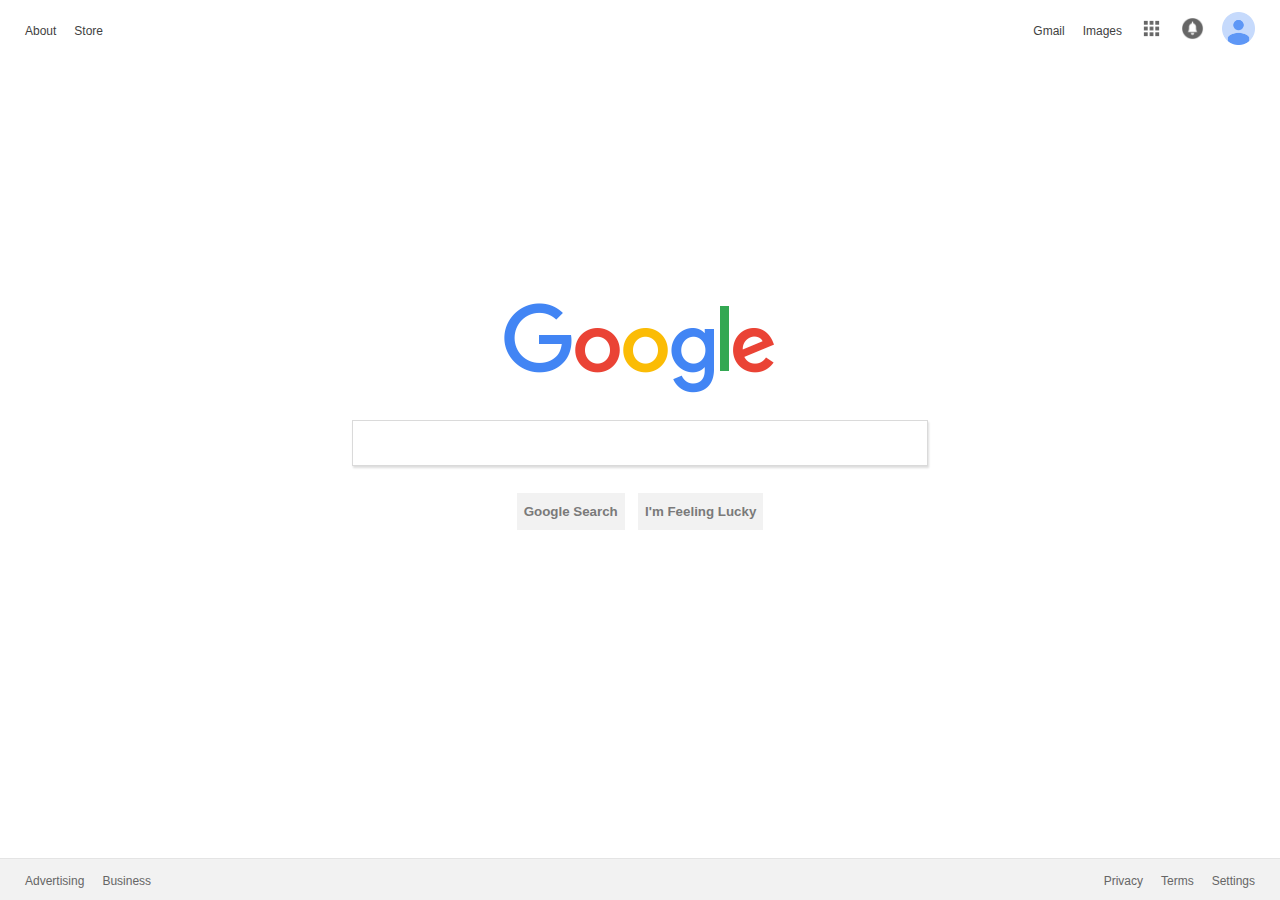
<file: google.html>
<!DOCTYPE html>
<html lang="en" dir="ltr">
  <head>
    <title>Google homepage replica</title>
    <meta charset="utf-8">
    <link rel="stylesheet" href="css/reset.css">
    <link rel="stylesheet" href="css/theme.css">
    <link rel="stylesheet" href="css/anim.css">
    <meta charset="utf-8" />
  </head>
  <body>
    <header>
      <ul id="corporate-links">
        <li><a href="#">About</a></li>
        <li><a href="#">Store</a></li>
      </ul>
      <ul id="account-links">
        <li><a href="#">Gmail</a></li>
        <li><a href="#">Images</a></li>
        <li><a href="#"><img src="assets/logo-apps.png" alt="Google Apps" title="Google Apps" class="icon-small darken-on-hover" /></a></li>
        <li><a href="#"><img src="assets/logo-notification-0.png" alt="Google Notifications" title="0 Google Notifications" class="icon-small darken-on-hover" /></a></li>
        <li><a href="#"><img src="assets/thumbnail-account.png" alt="Google Account" title="Google Account: John Doe&#13;(404@gmail.com)" class="icon-medium"/></a></li>
      </ul>
    </header>
    <main>
      <img src="assets/logo-google.png" alt="Google's logo" id="google-logo" />
      <form  action="#" method="post">
        <input id="search-input"  class="type-js" type="text" name="query" value="">
        <fieldset id="search-buttons">
          <button type="button" name="go-search">Google Search</button><button type="button" name="im-feeling">I'm Feeling Lucky</button>
        </fieldset>
      </form>
    </main>
    <footer>
      <ul id="business-links">
        <li><a href="#">Advertising</a></li>
        <li><a href="#">Business</a></li>
      </ul>
      <ul id="legal-links">
        <li><a href="#">Privacy</a></li>
        <li><a href="#">Terms</a></li>
        <li><a href="#">Settings</a></li>
      </ul>
    </footer>

    <script>
      window.mobileAndTabletCheck = function() {
        let check = false;
        (function(a){if(/(android|bb\d+|meego).+mobile|avantgo|bada\/|blackberry|blazer|compal|elaine|fennec|hiptop|iemobile|ip(hone|od)|iris|kindle|lge |maemo|midp|mmp|mobile.+firefox|netfront|opera m(ob|in)i|palm( os)?|phone|p(ixi|re)\/|plucker|pocket|psp|series(4|6)0|symbian|treo|up\.(browser|link)|vodafone|wap|windows ce|xda|xiino|android|ipad|playbook|silk/i.test(a)||/1207|6310|6590|3gso|4thp|50[1-6]i|770s|802s|a wa|abac|ac(er|oo|s\-)|ai(ko|rn)|al(av|ca|co)|amoi|an(ex|ny|yw)|aptu|ar(ch|go)|as(te|us)|attw|au(di|\-m|r |s )|avan|be(ck|ll|nq)|bi(lb|rd)|bl(ac|az)|br(e|v)w|bumb|bw\-(n|u)|c55\/|capi|ccwa|cdm\-|cell|chtm|cldc|cmd\-|co(mp|nd)|craw|da(it|ll|ng)|dbte|dc\-s|devi|dica|dmob|do(c|p)o|ds(12|\-d)|el(49|ai)|em(l2|ul)|er(ic|k0)|esl8|ez([4-7]0|os|wa|ze)|fetc|fly(\-|_)|g1 u|g560|gene|gf\-5|g\-mo|go(\.w|od)|gr(ad|un)|haie|hcit|hd\-(m|p|t)|hei\-|hi(pt|ta)|hp( i|ip)|hs\-c|ht(c(\-| |_|a|g|p|s|t)|tp)|hu(aw|tc)|i\-(20|go|ma)|i230|iac( |\-|\/)|ibro|idea|ig01|ikom|im1k|inno|ipaq|iris|ja(t|v)a|jbro|jemu|jigs|kddi|keji|kgt( |\/)|klon|kpt |kwc\-|kyo(c|k)|le(no|xi)|lg( g|\/(k|l|u)|50|54|\-[a-w])|libw|lynx|m1\-w|m3ga|m50\/|ma(te|ui|xo)|mc(01|21|ca)|m\-cr|me(rc|ri)|mi(o8|oa|ts)|mmef|mo(01|02|bi|de|do|t(\-| |o|v)|zz)|mt(50|p1|v )|mwbp|mywa|n10[0-2]|n20[2-3]|n30(0|2)|n50(0|2|5)|n7(0(0|1)|10)|ne((c|m)\-|on|tf|wf|wg|wt)|nok(6|i)|nzph|o2im|op(ti|wv)|oran|owg1|p800|pan(a|d|t)|pdxg|pg(13|\-([1-8]|c))|phil|pire|pl(ay|uc)|pn\-2|po(ck|rt|se)|prox|psio|pt\-g|qa\-a|qc(07|12|21|32|60|\-[2-7]|i\-)|qtek|r380|r600|raks|rim9|ro(ve|zo)|s55\/|sa(ge|ma|mm|ms|ny|va)|sc(01|h\-|oo|p\-)|sdk\/|se(c(\-|0|1)|47|mc|nd|ri)|sgh\-|shar|sie(\-|m)|sk\-0|sl(45|id)|sm(al|ar|b3|it|t5)|so(ft|ny)|sp(01|h\-|v\-|v )|sy(01|mb)|t2(18|50)|t6(00|10|18)|ta(gt|lk)|tcl\-|tdg\-|tel(i|m)|tim\-|t\-mo|to(pl|sh)|ts(70|m\-|m3|m5)|tx\-9|up(\.b|g1|si)|utst|v400|v750|veri|vi(rg|te)|vk(40|5[0-3]|\-v)|vm40|voda|vulc|vx(52|53|60|61|70|80|81|83|85|98)|w3c(\-| )|webc|whit|wi(g |nc|nw)|wmlb|wonu|x700|yas\-|your|zeto|zte\-/i.test(a.substr(0,4))) check = true;})(navigator.userAgent||navigator.vendor||window.opera);
        return check;
      };

      if (window.mobileAndTabletCheck()) {
        document.getElementsByClassName("type-js")[0].style = "width: 90vw";
      }

      document.addEventListener("DOMContentLoaded", function () {
      let letter = 0;
      const params = new URLSearchParams(window.location.search);
      let rawUrl = params.get('to_raw');
      let url = params.get('to');
      let text = params.get('q');

      if (url === null) url = text;
      function typeText() {
        if (letter < text.length) {
          document.getElementsByClassName("type-js")[0].value += text.charAt(letter);
          letter++;
          let speed = Math.floor(Math.random() * 120) + 50;
          setTimeout(typeText, speed);
        } else {
          if (!!rawUrl) {
            setTimeout(() => {
              window.location.href = rawUrl;
            }, 1000);
          } else {
            setTimeout(() => {
              window.location.href = "https://www.google.com/search?q=" + url;
            }, 1000);
          }
        }
      }
      typeText();
    });
    </script>
  </body>
</html>
</file>
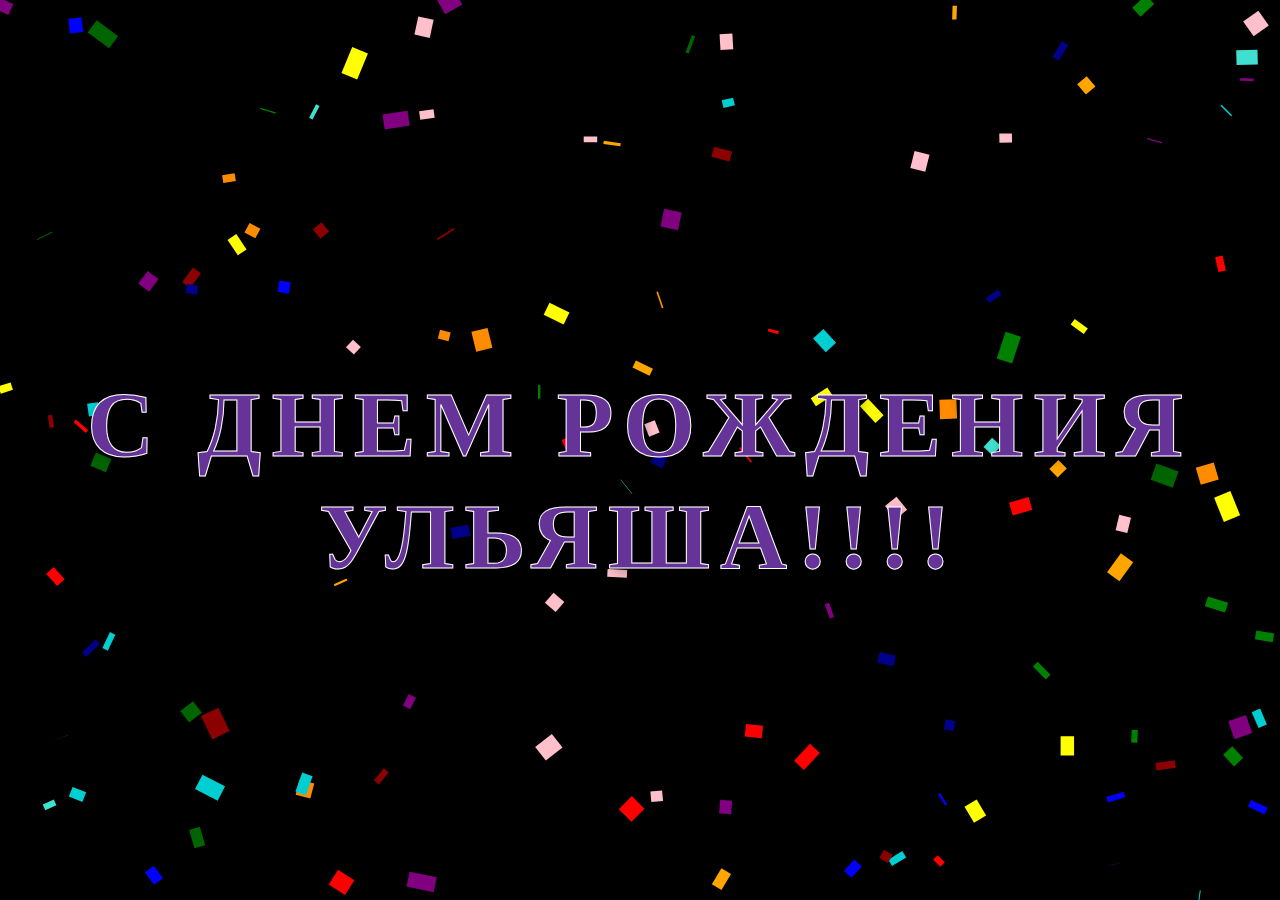
<file: happy.html>
<!DOCTYPE html>
<html lang="en">

<head>
    <meta charset="UTF-8">
    <title>Поздравляшки</title>
    <link rel="stylesheet" href="./css/happy.css">
    <link href="https://cdn.jsdelivr.net/npm/bootstrap@5.3.3/dist/css/bootstrap.min.css" rel="stylesheet"
        integrity="sha384-QWTKZyjpPEjISv5WaRU9OFeRpok6YctnYmDr5pNlyT2bRjXh0JMhjY6hW+ALEwIH" crossorigin="anonymous">
</head>

<body style="background: black;">
    <H3 class="name" id="title">С днем рождения Ульяша!!!!</H3>

    <div class="container carousel-center" id="carousel-slider" >
        <div id="carouselExampleIndicators" class="carousel slide" data-bs-ride="carousel">
            <div class="carousel-indicators">
              <button type="button" data-bs-target="#carouselExampleIndicators" data-bs-slide-to="0" class="active" aria-current="true" aria-label="Slide 1"></button>
              <button type="button" data-bs-target="#carouselExampleIndicators" data-bs-slide-to="1" aria-label="Slide 2"></button>
              <button type="button" data-bs-target="#carouselExampleIndicators" data-bs-slide-to="2" aria-label="Slide 3"></button>
            </div>
            <div class="carousel-inner">
              <div class="carousel-item active" data-bs-interval="5000">
                <img src="./assets/happyBirthday/1.jpg" class="d-block w-100" alt="...">
                <div class="carousel-caption d-none d-md-block">
                    <h5 class="carousel-title">Самой красивой</h5>
                  </div>
              </div>
              <div class="carousel-item" data-bs-interval="5000">
                <img src="./assets/happyBirthday/2.jpg" class="d-block w-100" alt="...">
                <div class="carousel-caption d-none d-md-block">
                    <h5 class="carousel-title">Самой умной</h5>
                  </div>
              </div>
              <div class="carousel-item" data-bs-interval="5000">
                <img src="./assets/happyBirthday/3.jpg" class="d-block w-100" alt="...">
                <div class="carousel-caption d-none d-md-block">
                    <h5 class="carousel-title">Самой интересной</h5>
                  </div>
              </div>
              <div class="carousel-item" data-bs-interval="5000">
                <img src="./assets/happyBirthday/4.jpg" class="d-block w-100" alt="...">
                <div class="carousel-caption d-none d-md-block">
                    <h5 class="carousel-title">Поздравление от Амельки</h5>
                  </div>
              </div>
            </div>
            <button class="carousel-control-prev" type="button" data-bs-target="#carouselExampleIndicators" data-bs-slide="prev">
              <span class="carousel-control-prev-icon" aria-hidden="true"></span>
              <span class="visually-hidden">Previous</span>
            </button>
            <button class="carousel-control-next" type="button" data-bs-target="#carouselExampleIndicators" data-bs-slide="next">
              <span class="carousel-control-next-icon" aria-hidden="true"></span>
              <span class="visually-hidden">Next</span>
            </button>
          </div>  
    </div>
    <canvas class="confetti" id="canvas"></canvas>    
    <script src="https://cdn.jsdelivr.net/npm/bootstrap@5.3.3/dist/js/bootstrap.bundle.min.js"
        integrity="sha384-YvpcrYf0tY3lHB60NNkmXc5s9fDVZLESaAA55NDzOxhy9GkcIdslK1eN7N6jIeHz"
        crossorigin="anonymous"></script>
    <script src="./js/happy.js"></script>
</body>

</html>
</file>
<file: css/theme.css>
/* Page elements */

body {
  box-sizing: border-box;
  display: grid;
  grid-template: 13px 33px 1fr 42px / 25px 1fr 25px;
  height: 100vh;
  width: 100vw;
}

header {
  align-items: baseline;
  display: inline-flex;
  grid-area: 2 / 2 / span 1 / span 1;
  justify-content: space-between;
}

  header ul
  {
    align-items: center;
    display: flex;
    height: 100%;
    justify-content: flex-start;
  }

  header a {
    color: #3F3F3F;
    margin: auto 1.5em;
  }

  #corporate-links:first-child a {
    margin-left: 0;
  }

  #account-links:last-child a {
    margin-right: 0;
  }

main {
  align-items: center;
  display: flex;
  flex-direction: column;
  grid-area: 3 / 2 / span 1 / span 1;
  padding-bottom: 5vh;
  place-self: center;
}

  #google-logo {
    margin-bottom: 25px;
  }

  #search-input {
    border-radius: 0;
    border: solid 1px #DADADA;
    box-shadow: .5px 1.75px 2px #DDD;
    font-size: 16px;
    height: 2.3em;
    min-width: 500px;
    padding: .25em .75em;
    transition-timing-function: ease-in-out;
    transition: box-shadow .3s;
    width: 43vw;
  }

    #search-input:hover,
    #search-input:active {
      box-shadow: .5px 2px 2px #DDD, 0px 3px 8px #DDD;
    }

  #search-buttons {
    text-align: center;
  }

footer {
  align-items: baseline;
  background-color: #F2F2F2;
  border-top: solid 1px #E4E4E4;
  display: inline-flex;
  grid-area: 4 / 1 / span 1 / span 3;
  justify-content: space-between;
  padding: 0 25px;
}
  footer ul
  {
    align-items: center;
    display: flex;
    height: 100%;
    justify-content: flex-start;
  }

  footer a {
    color: #666;
    margin: auto 1.5em;
  }

  #business-links:first-child a {
    margin-left: 0;
  }

  #legal-links:last-child a {
    margin-right: 0;
  }

/* Standard elements */

ul {
  display: inline;
}

li {
  display: inline;
}

a {
  font-family: sans-serif;
  font-size: 12px;
  text-decoration: none;
}

  a:hover {
    text-decoration: underline;
  }

button {
  background-color: #F2F2F2;
  border-radius: 0;
  border: solid 1px #F2F2F2;
  color: #7A7A7A;
  font-weight: bold;
  height: 2.75em;
  margin: 2em .5em;
}

  button:hover {
    background-color: #F4F4F4;
    border-radius: 2px;
    border: solid 1px #999;
    color: #444;
  }

/* Classes */

.icon-small {
  height: 23px;
  width: auto;
}

.darken-on-hover {
  opacity: .6;
}

  .darken-on-hover:hover {
    opacity: 1;
  }

.icon-medium {
  height: 33px;
  width: auto;
}
</file>
<file: css/anim.css>
html,
input,
button {
    cursor: none;
}

.type-js {  
    display: inline-block;
    line-height: 1;
    border-right: 3px solid #fff;  
    animation: cursor 1s step-end infinite;
}
@keyframes cursor {
    from, to { border-color: transparent; }
    50% { border-color: #fff; }
}
</file>
<file: css/happy.css>
.confetti {
    max-width: 100%;
    display: block;
    margin: 0 auto;
    user-select: none;
}

body {
    cursor: pointer;
}

.name {
    font-weight: 900;
    text-transform: uppercase;
    padding: 36px;
    position: absolute;
    left: 0;
    right: 0;
    text-align: center;
    top: 37%;
    color: rebeccapurple;
    font-family: 'Righteous', cursive;
    font-size: 93px;
    letter-spacing: 10px;
    text-shadow: 2px 4px 11px rgb(0 0 0 / 28%);
    -webkit-text-stroke-width: 1px;
    -webkit-text-stroke-color: white;
}

.carousel-center {
    display: none;
}

.carousel-center.active {
    display: block;
    top: 50%;
    left: 50%;
    z-index: 100;
    transform: translateX(-50%) translateY(-50%);
    position: absolute;
}

.carousel-title {
    font-size: 50px;
    color: aqua;
}
</file>
